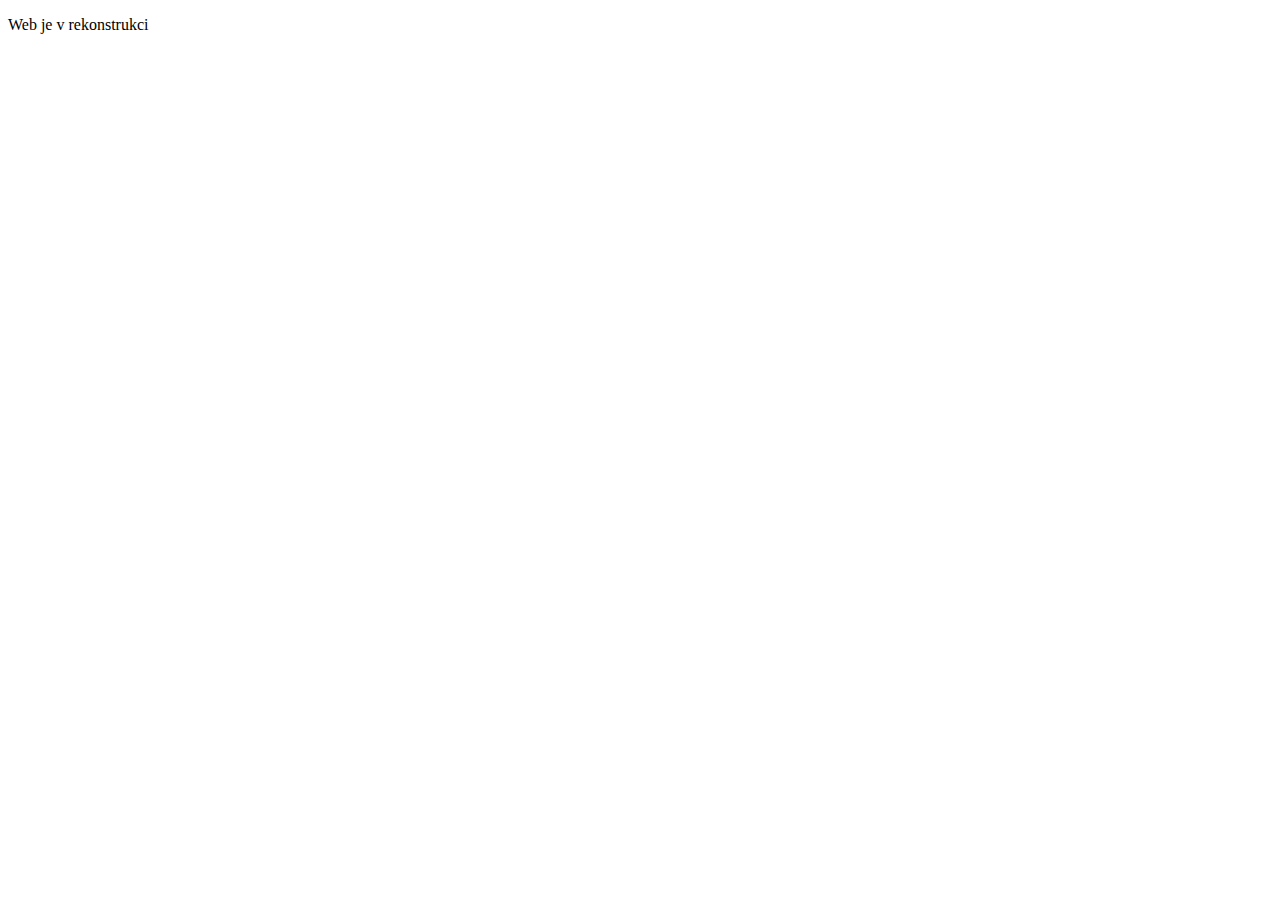
<file: index.html>
<!DOCTYPE HTML>
<html>
<head>
  <meta charset="utf-8">

  <title>úvod</title>
  <meta name="description" content="Muj popis">
  <meta name="author" content="Moje jmeno">

  <link rel="stylesheet" href="styly.css">
</head>
<body>

<p> Web je v rekonstrukci</p>




</body>
</html>
</file>
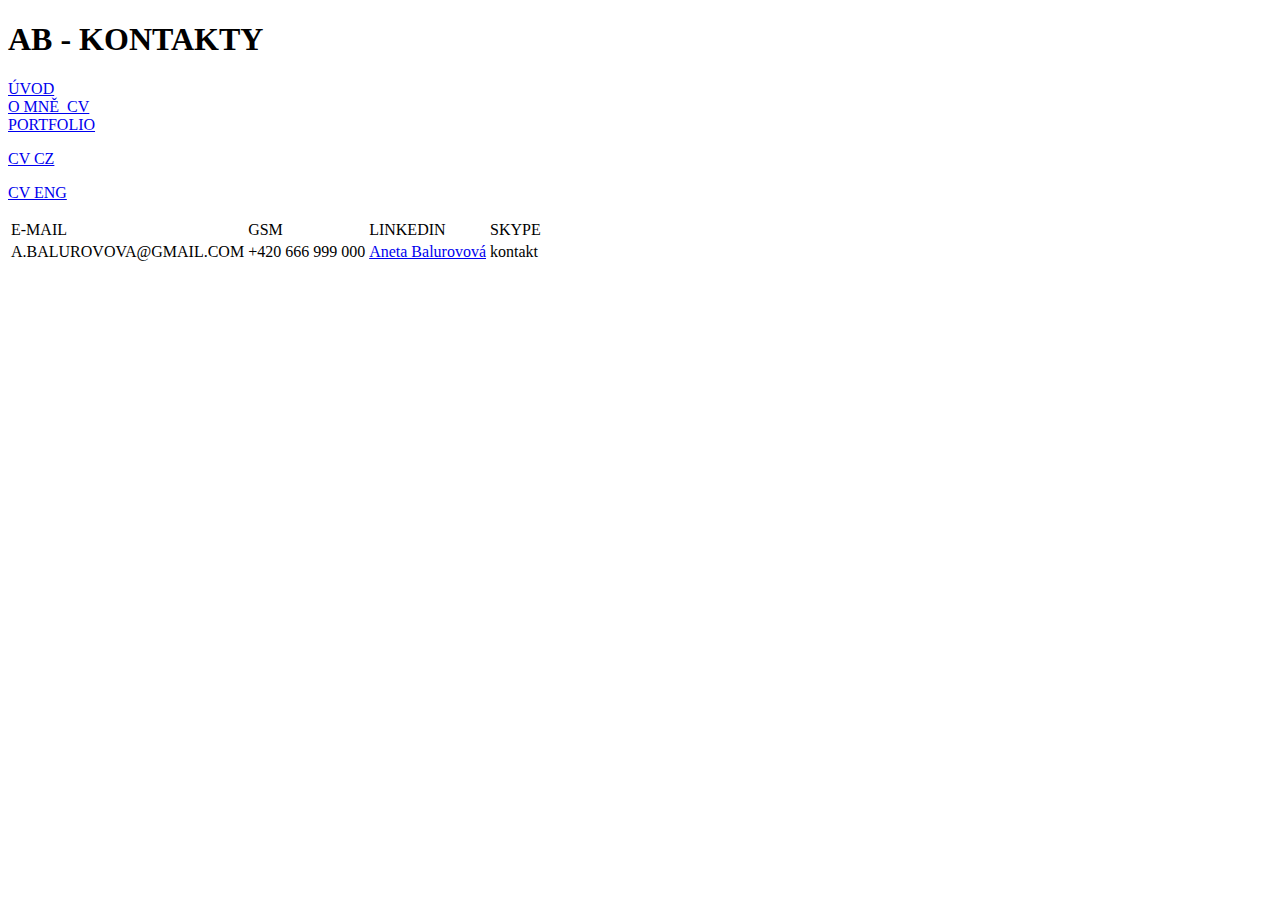
<file: kontakty.html>
<!DOCTYPE HTML>
<html>
<head>
  <meta charset="utf-8">

  <title>SEM PRIJDE MUJ NAZEV</title>
  <meta name="description" content="Muj popis">
  <meta name="author" content="Moje jmeno">

  <link rel="stylesheet" href="styly.css">
</head>
<body>


<h1>AB - KONTAKTY</h1>
<nav>
	<li class="uvod"> <a href="index.html"target="blank">ÚVOD</a></li>
	<li class="omne"><a href="index.html"target="blank">O MNĚ_CV</a></li>
	<li class="portfolio"><a href="galerie.html"target="blank">PORTFOLIO</a></li>
</nav>

<table>
<tr>
<td>E-MAIL</td>
<td>GSM </td>
<td>LINKEDIN</td>
<td>SKYPE</td>
</tr>

<tr>
<td>A.BALUROVOVA@GMAIL.COM </td>
<td>+420 666 999 000</td>
<td><a href="https://www.linkedin.com/in/aneta-balurovov%C3%A1-7391b14a?trk=hp-identity-name"target="blank">Aneta Balurovová</a></td>
<td>kontakt</td>
</tr>

<p><a href="https://www.linkedin.com/in/aneta-balurovov%C3%A1-7391b14a?trk=hp-identity-name"target="blank">CV CZ</a></p>
<p><a href="https://www.linkedin.com/in/aneta-balurovov%C3%A1-7391b14a?trk=hp-identity-name"target="blank">CV ENG</a><p>

</body>
</html>
</file>
<file: styly.css>
/*Toto je komentar, slouzi pouze pro poznamky. Svoje styly piste pod nej*/
/*Napriklad:*/
/*h1 { color: red; }*/
</file>
